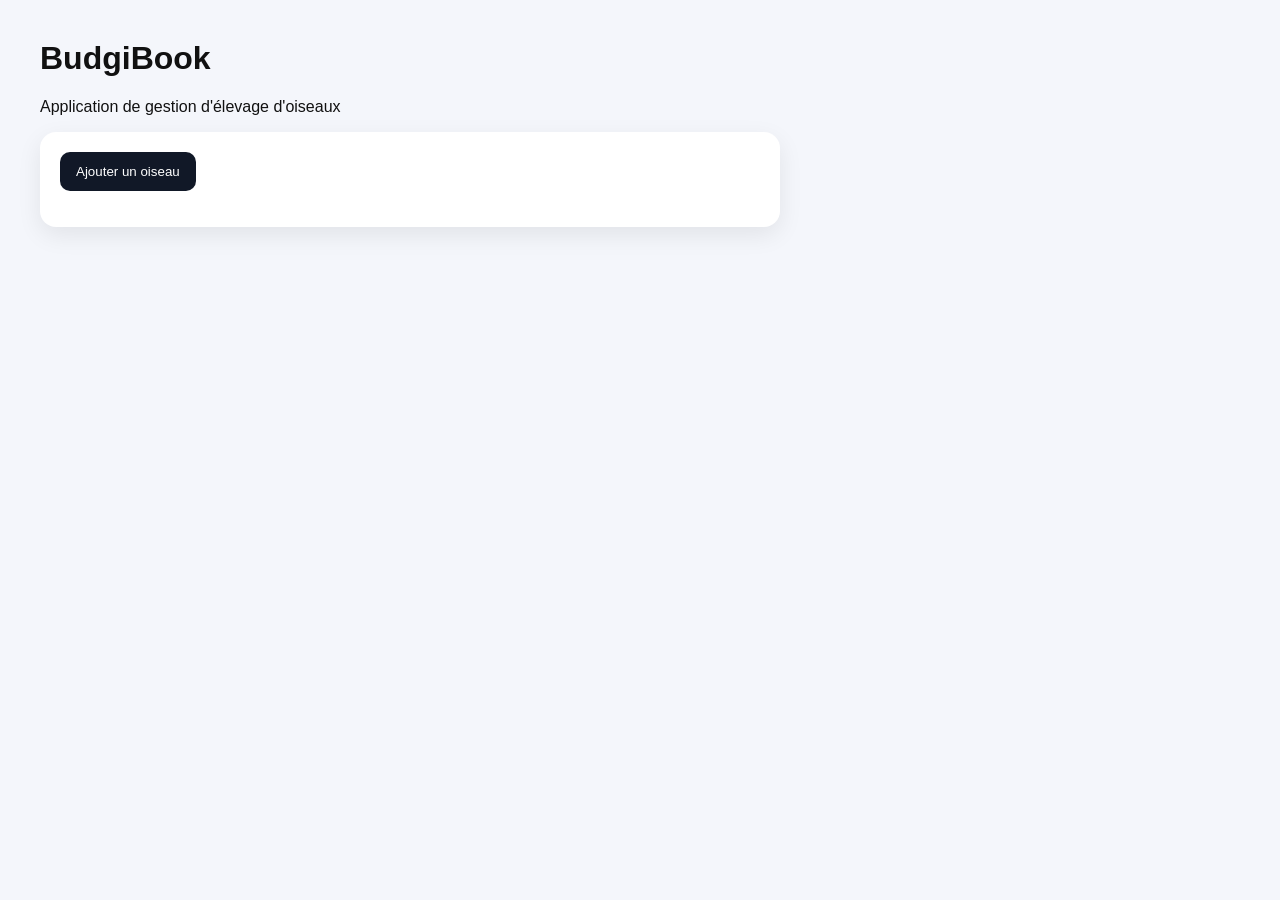
<file: index.html>
<!DOCTYPE html>
<html lang="fr">
<head>
  <meta charset="UTF-8">
  <title>BudgiBook</title>
  <link rel="stylesheet" href="style.css">
</head>
<body>
  <h1>BudgiBook</h1>
  <p>Application de gestion d'élevage d'oiseaux</p>

  <div id="app">
    <button onclick="addBird()">Ajouter un oiseau</button>
    <ul id="birdList"></ul>
  </div>

  <script src="app.js"></script>
</body>
</html>
</file>
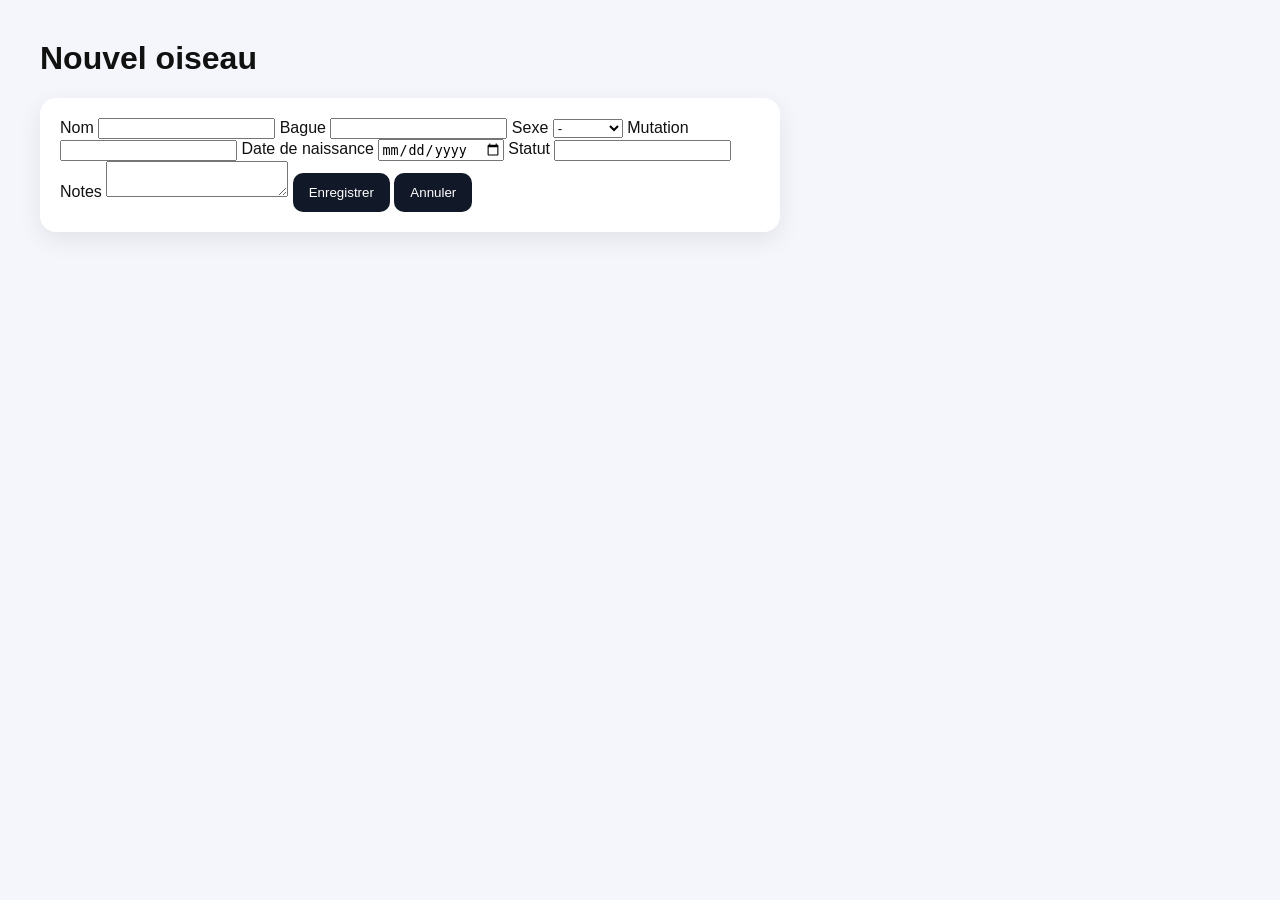
<file: bird-form.html>
<!DOCTYPE html>
<html lang="fr">
<head>
  <meta charset="UTF-8">
  <title>Ajouter un oiseau</title>
  <link rel="stylesheet" href="style.css">
</head>
<body>
  <h1>Nouvel oiseau</h1>

  <div id="app">
    <label>Nom</label>
    <input id="name">

    <label>Bague</label>
    <input id="ring">

    <label>Sexe</label>
    <select id="sex">
      <option value="">-</option>
      <option value="Mâle">Mâle</option>
      <option value="Femelle">Femelle</option>
    </select>

    <label>Mutation</label>
    <input id="mutation">

    <label>Date de naissance</label>
    <input id="birth" type="date">

    <label>Statut</label>
    <input id="status">

    <label>Notes</label>
    <textarea id="notes"></textarea>

    <button onclick="saveBird()">Enregistrer</button>
    <button onclick="location.href='birds.html'">Annuler</button>
  </div>

  <script src="bird-form.js"></script>
</body>
</html>
</file>
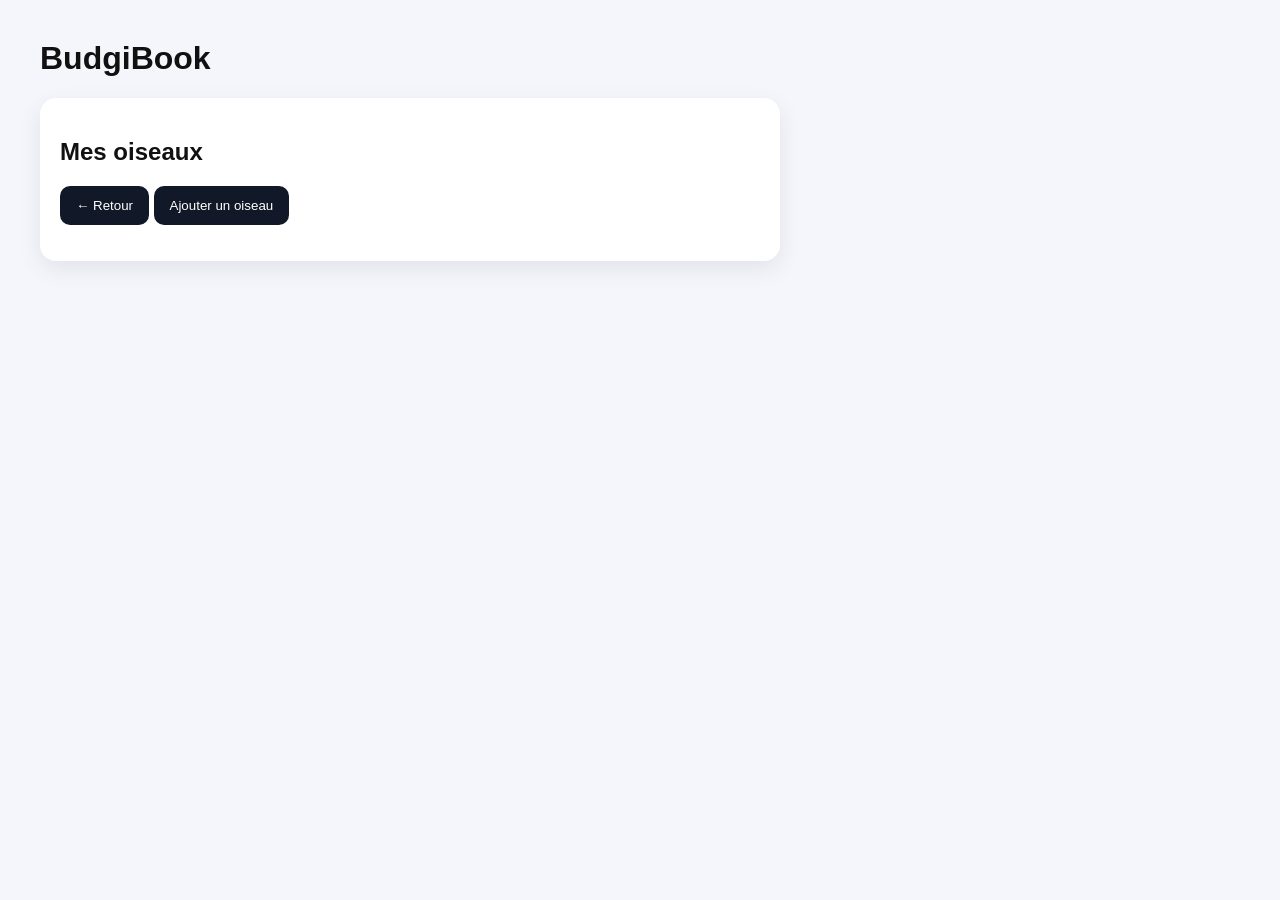
<file: birds.html>
<!DOCTYPE html>
<html lang="fr">
<head>
  <meta charset="UTF-8">
  <title>BudgiBook - Oiseaux</title>
  <link rel="stylesheet" href="style.css">
</head>
<body>
  <h1>BudgiBook</h1>

  <div id="app">
    <h2>Mes oiseaux</h2>

    <button onclick="location.href='dashboard.html'">← Retour</button>
    <button onclick="addBird()">Ajouter un oiseau</button>

    <ul id="birdList"></ul>
  </div>

  <script src="birds.js"></script>
</body>
</html>
</file>
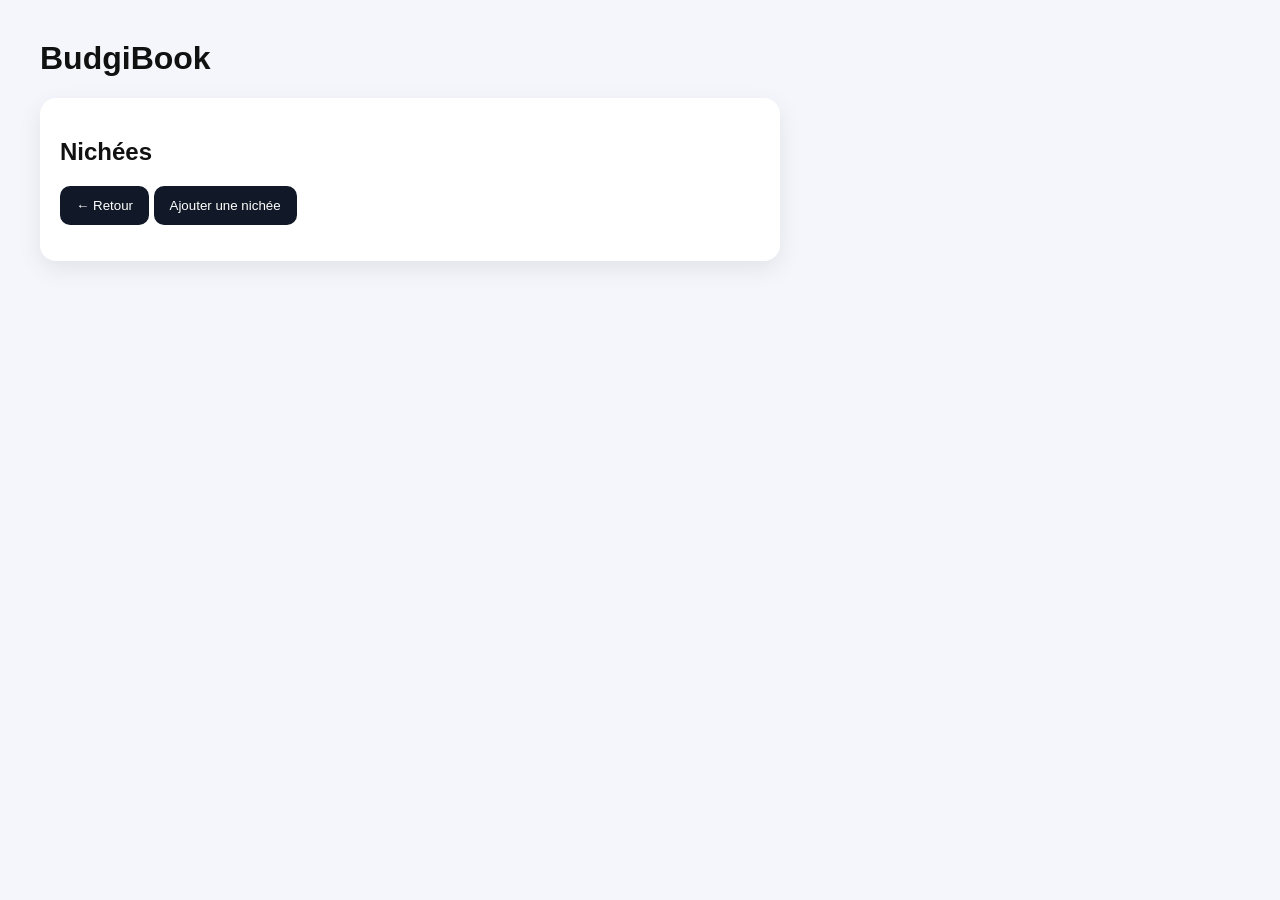
<file: clutches.html>
<!DOCTYPE html>
<html lang="fr">
<head>
  <meta charset="UTF-8">
  <title>BudgiBook - Nichées</title>
  <link rel="stylesheet" href="style.css">
</head>
<body>
  <h1>BudgiBook</h1>

  <div id="app">
    <h2>Nichées</h2>
    <button onclick="location.href='dashboard.html'">← Retour</button>
    <button onclick="addClutch()">Ajouter une nichée</button>
    <ul id="clutchList"></ul>
  </div>

  <script src="clutches.js"></script>
</body>
</html>
</file>
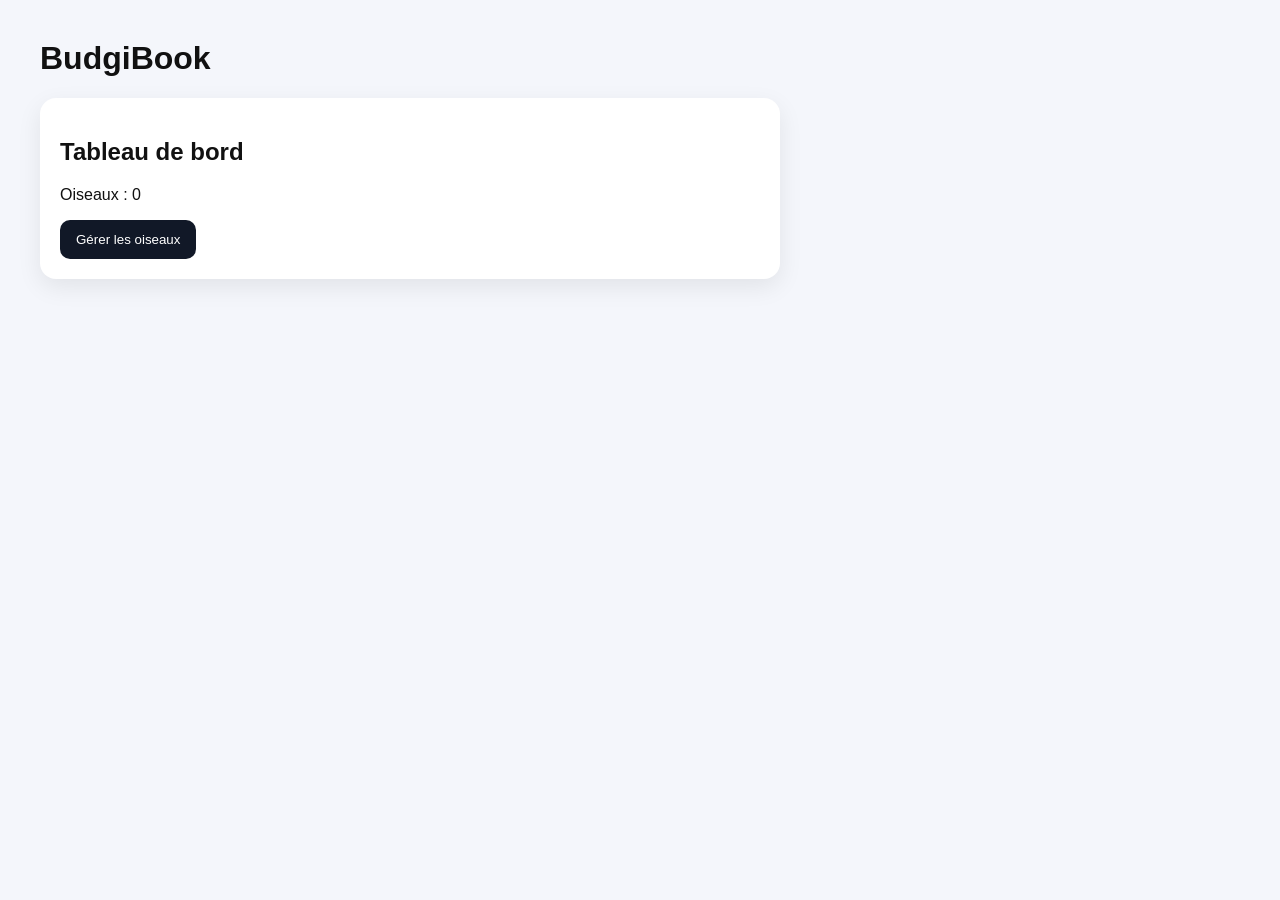
<file: dashboard.html>
<!DOCTYPE html>
<html lang="fr">
<head>
  <meta charset="UTF-8">
  <title>BudgiBook - Dashboard</title>
  <link rel="stylesheet" href="style.css">
</head>
<body>
  <h1>BudgiBook</h1>

  <div id="app">
    <h2>Tableau de bord</h2>
    <p>Oiseaux : <span id="countBirds">0</span></p>

    <button onclick="location.href='birds.html'">Gérer les oiseaux</button>
  </div>

  <script src="dashboard.js"></script>
</body>
</html>
</file>
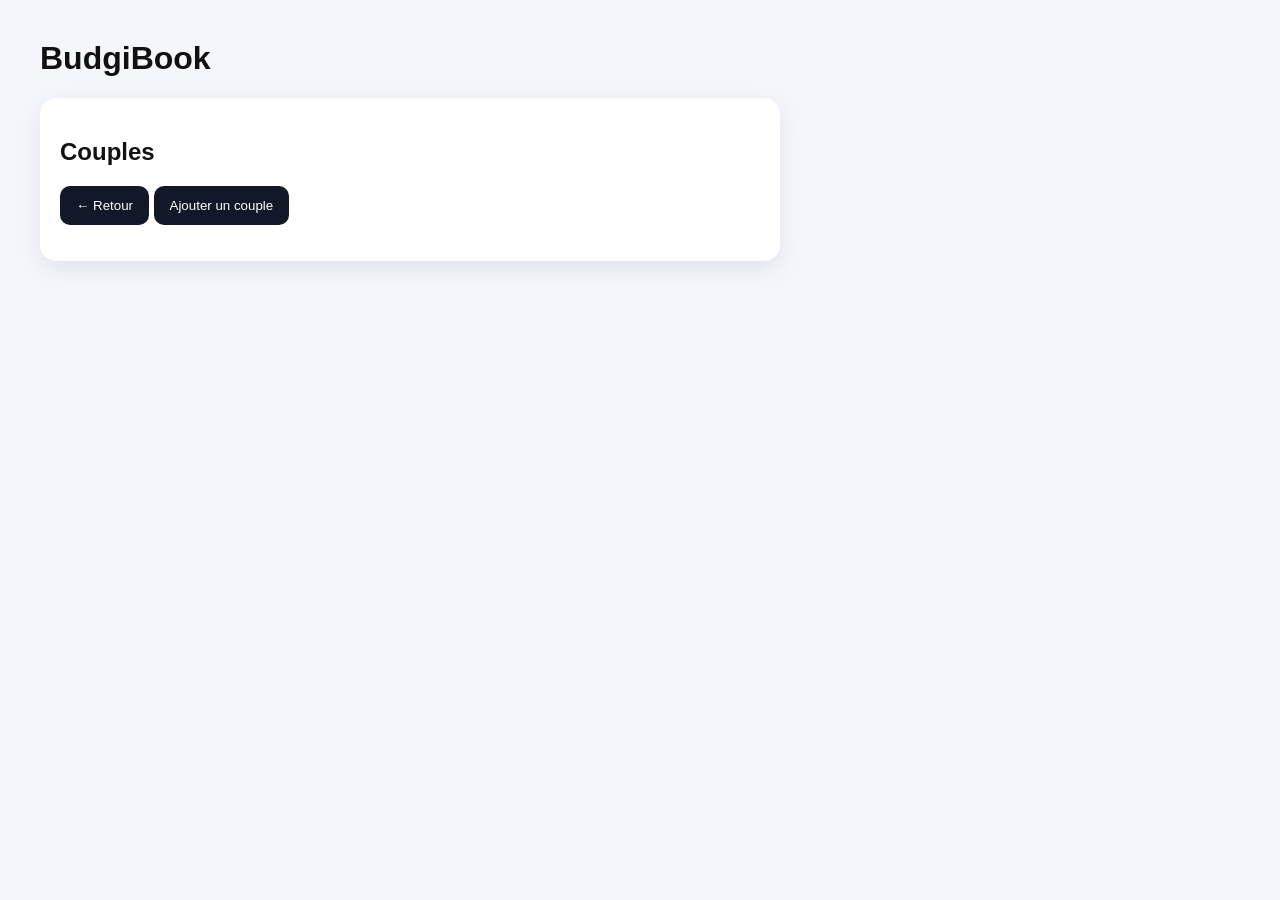
<file: pairs.html>
<!DOCTYPE html>
<html lang="fr">
<head>
  <meta charset="UTF-8">
  <title>BudgiBook - Couples</title>
  <link rel="stylesheet" href="style.css">
</head>
<body>
  <h1>BudgiBook</h1>

  <div id="app">
    <h2>Couples</h2>
    <button onclick="location.href='dashboard.html'">← Retour</button>
    <button onclick="addPair()">Ajouter un couple</button>
    <ul id="pairList"></ul>
  </div>

  <script src="pairs.js"></script>
</body>
</html>
</file>
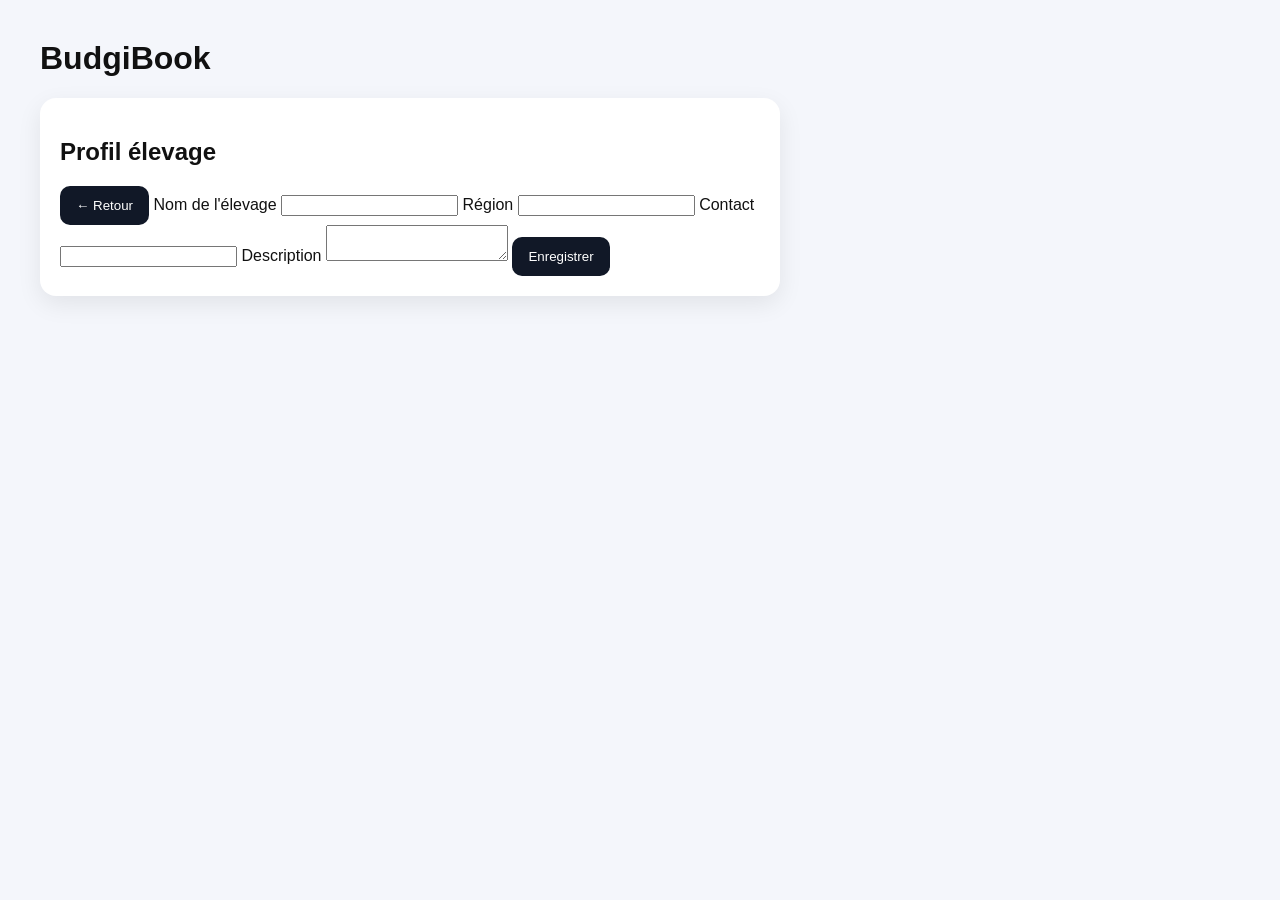
<file: profile.html>
<!DOCTYPE html>
<html lang="fr">
<head>
  <meta charset="UTF-8">
  <title>BudgiBook - Profil élevage</title>
  <link rel="stylesheet" href="style.css">
</head>
<body>
  <h1>BudgiBook</h1>

  <div id="app">
    <h2>Profil élevage</h2>
    <button onclick="location.href='dashboard.html'">← Retour</button>

    <label>Nom de l'élevage</label>
    <input id="farmName" type="text">

    <label>Région</label>
    <input id="region" type="text">

    <label>Contact</label>
    <input id="contact" type="text">

    <label>Description</label>
    <textarea id="description"></textarea>

    <button onclick="saveProfile()">Enregistrer</button>
  </div>

  <script src="profile.js"></script>
</body>
</html>
</file>
<file: style.css>
body {
  font-family: Arial, sans-serif;
  background: #f4f6fb;
  color: #111;
  margin: 0;
  padding: 40px;
}

h1 {
  margin-top: 0;
}

#app {
  background: white;
  padding: 20px;
  border-radius: 16px;
  max-width: 700px;
  box-shadow: 0 8px 24px rgba(0,0,0,0.08);
}

button {
  background: #111827;
  color: white;
  border: none;
  padding: 12px 16px;
  border-radius: 10px;
  cursor: pointer;
}

li {
  margin-top: 12px;
  padding: 12px;
  background: #eef2ff;
  border-radius: 10px;
  list-style: none;
}
</file>
